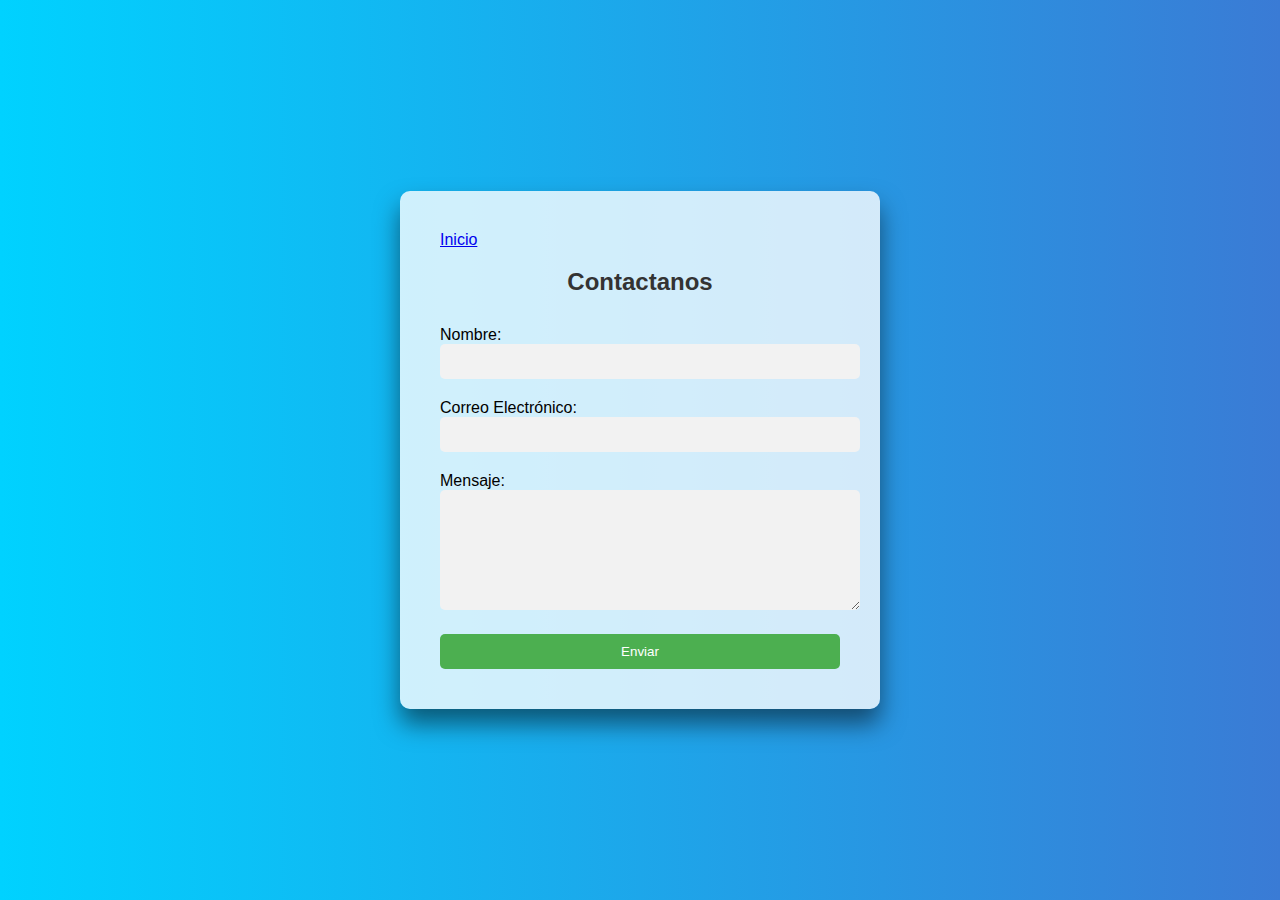
<file: Paginas secundaria/Camino neo catecumenal.html>
<!DOCTYPE html>
<html lang="en">
<head>
<meta charset="UTF-8">
<meta name="viewport" content="width=device-width, initial-scale=1.0">
<title>Formulario de Contacto</title>
<style>
    body {
        font-family: Arial, sans-serif;
        margin: 0;
        padding: 0;
        display: flex;
        justify-content: center;
        align-items: center;
        height: 100vh;
        background: linear-gradient(to right, #00d2ff, #3a7bd5);
        overflow: hidden;
    }
    .container {
        width: 400px;
        background: rgba(255, 255, 255, 0.8);
        padding: 40px;
        border-radius: 10px;
        box-shadow: 0 15px 25px rgba(0, 0, 0, 0.5);
    }
    h2 {
        text-align: center;
        color: #333;
        margin-bottom: 30px;
    }
    input[type="text"],
    input[type="email"],
    textarea {
        width: 100%;
        padding: 10px;
        margin-bottom: 20px;
        border: none;
        background: #f2f2f2;
        border-radius: 5px;
    }
    textarea {
        height: 100px;
    }
    input[type="submit"] {
        background-color: #4CAF50;
        color: white;
        padding: 10px 20px;
        border: none;
        border-radius: 5px;
        cursor: pointer;
        width: 100%;
    }
    input[type="submit"]:hover {
        background-color: #45a049;
    }
    @keyframes gradient {
        0% {
            background-position: 0% 50%;
        }
        50% {
            background-position: 100% 50%;
        }
        100% {
            background-position: 0% 50%;
        }
    }
    body {
        animation: gradient 10s ease infinite;
    }
</style>
</head>
<body>

   

<div class="container">
    <nav>
        <a href="Trabajo Final Futbol.html">Inicio</a>
        
    </nav> 
    <h2>Contactanos</h2> 
    <formulario acción="https://formsubmit.co/ edwinaveiro5@email.com" metodo="POST" />
        <label for="fname">Nombre:</label><br>
        <input type="text" id="fname" name="fname" required><br>
        <label for="email">Correo Electrónico:</label><br>
        <input type="email" id="email" name="email" required><br>
        <label for="message">Mensaje:</label><br>
        <textarea id="message" name="message" rows="4" required></textarea><br>
        <input type="submit" value="Enviar">
    </form>
</div>



</body>
</html>
</file>
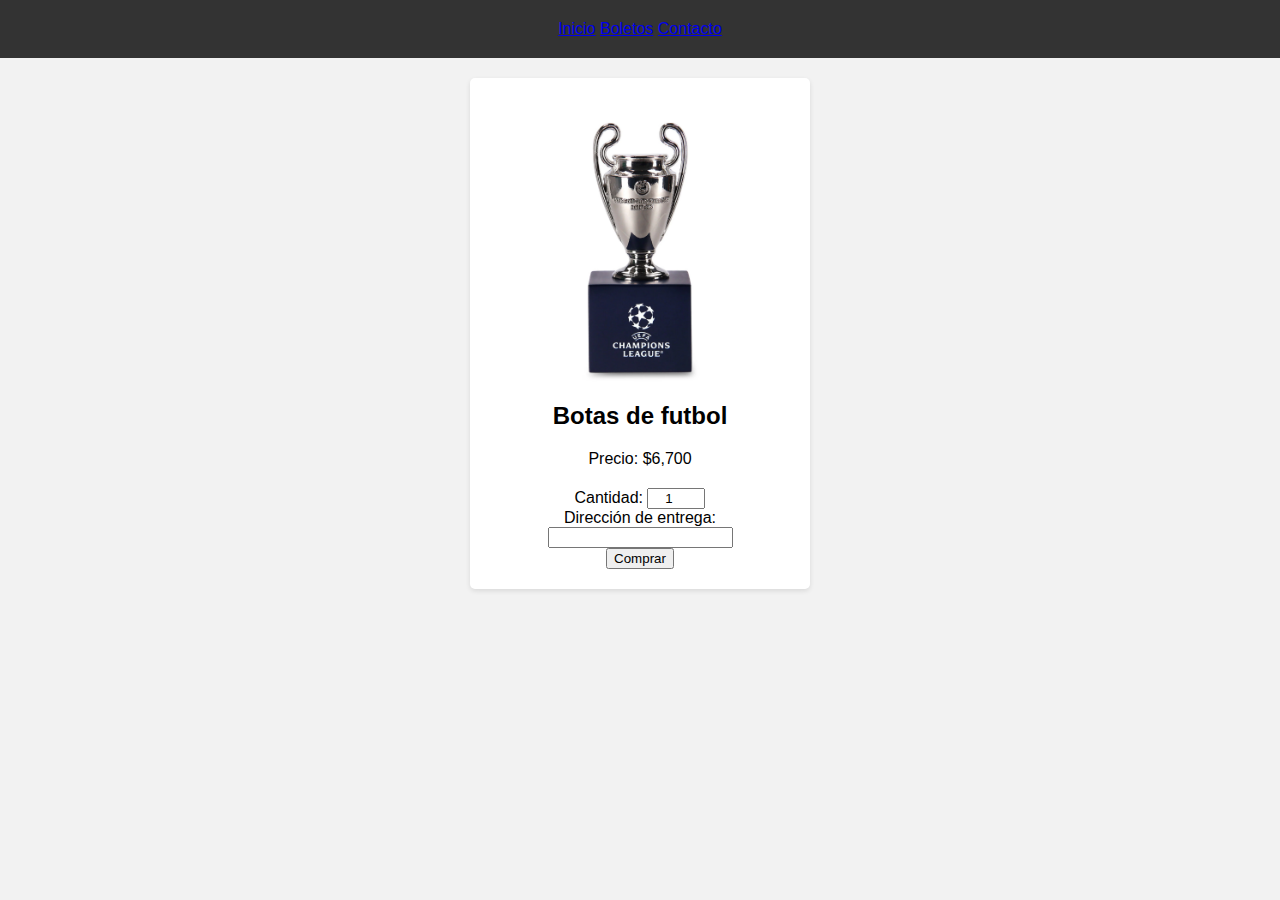
<file: Paginas secundaria/compra de producto.html>
<!DOCTYPE html>
<html lang="es">
<head>
    <meta charset="UTF-8">
    <meta name="viewport" content="width=device-width, initial-scale=1.0">
    <title>Tienda de Productos de Fútbol</title>
    <style>
        body {
            font-family: Arial, sans-serif;
            margin: 0;
            padding: 0;
            background-color: #f2f2f2;
        }
        header {
            background-color: #333;
            color: #fff;
            padding: 20px;
            text-align: center;
        }
        .container {
            max-width: 800px;
            margin: 20px auto;
            padding: 0 20px;
            text-align: center;
        }
        .product {
            background-color: #fff;
            border-radius: 5px;
            box-shadow: 0 2px 5px rgba(0,0,0,0.1);
            padding: 20px;
            margin: 20px auto;
            width: 300px;
            text-align: center;
        }
        .product img {
            max-width: 100%;
            height: auto;
        }
        .product h2 {
            margin-top: 0;
        }
        .product p {
            margin-bottom: 10px;
        }
        form {
            margin-top: 20px;
            text-align: center;
        }
        input[type="number"] {
            width: 50px;
            text-align: center;
        }
        input[type="submit"] {
            background-color: #333;
            color: #fff;
            border: none;
            padding: 10px 20px;
            border-radius: 5px;
            cursor: pointer;
        }
        footer {
            background-color: #333;
            color: #fff;
            padding: 20px;
            text-align: center;
            position: fixed;
            bottom: 0;
            width: 100%;
        }
    </style>
</head>
<body>
    <header>
    <nav>
        <a href="Trabajo Final Futbol.html">Inicio</a>
        <a href="botas de futbol.html">Boletos</a>
        <a href="#">Contacto</a>
    </nav>
</header>
    <div class="container">
        <div class="product">
            <img src="copita.webp" alt="Camiseta de fútbol">
            <h2>Botas de futbol</h2>
            <p>Precio: $6,700</p>
            <form action="" method="post">
                <label for="cantidad">Cantidad:</label>
                <input type="number" id="cantidad" name="cantidad" value="1" min="1">
                <br>
                <label for="direccion">Dirección de entrega:</label>
                <input type="text" id="direccion" name="direccion" required>
                <br>
                <button onclick="realizarCompra()">Comprar</button>
            </form>
        </div>
    </div>
    <script>
        function realizarCompra() {
            // Aquí podrías incluir código para procesar la compra, como enviar datos a un servidor
            
            // Simulación de una compra exitosa
            alert("¡Compra realizada exitosamente!");
        }
    </script>

  
    
   
</body>
</html>
</file>
